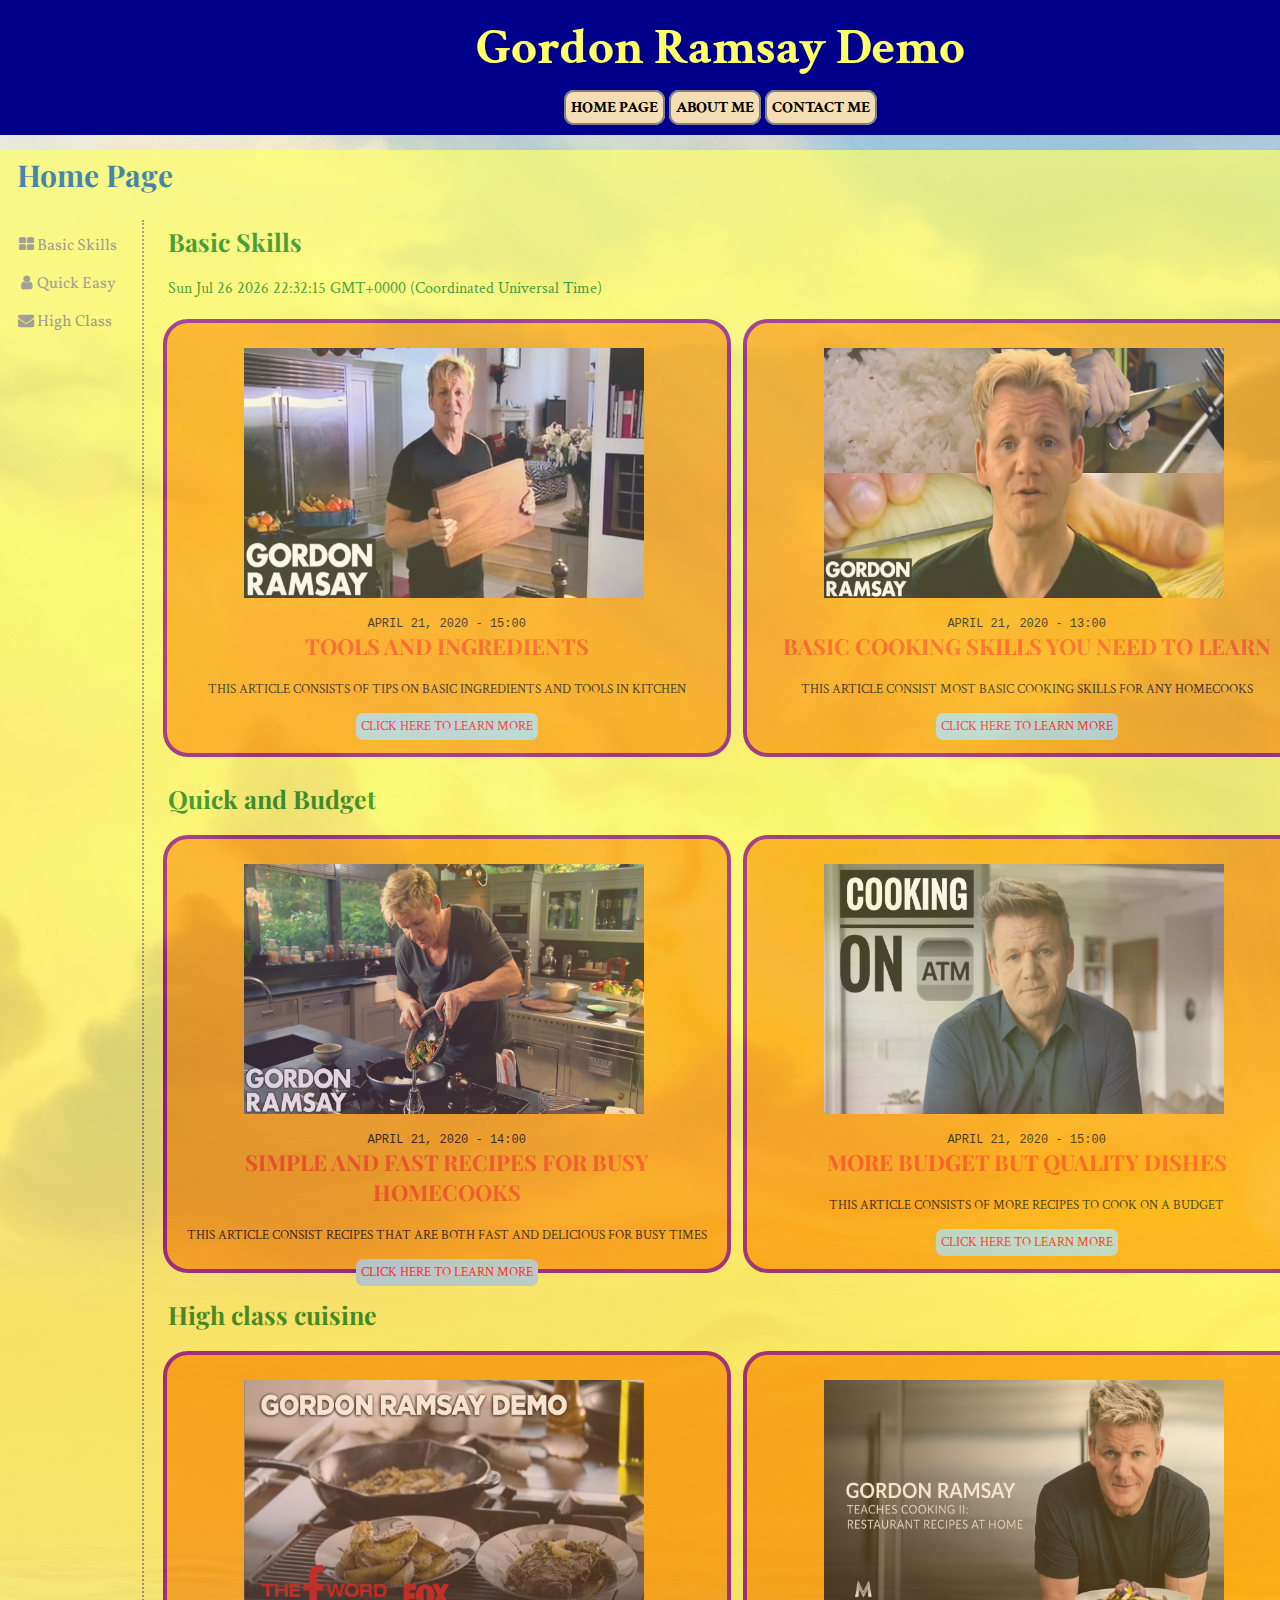
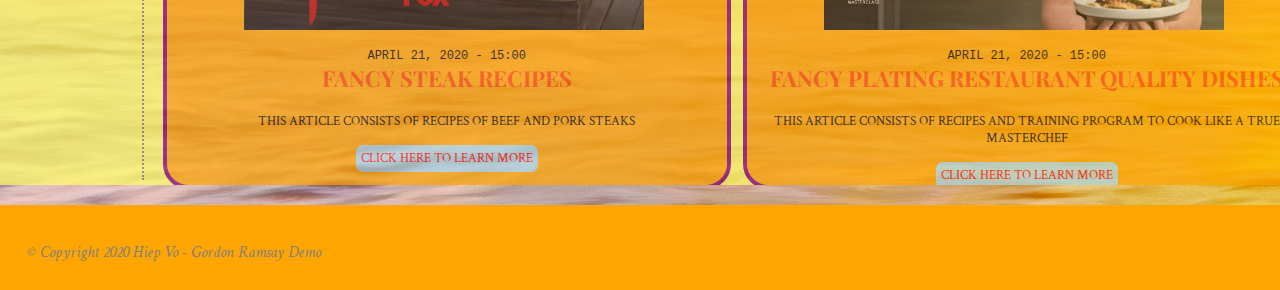
<file: index.htm>
<!DOCTYPE html>
<html>
  <head>
    <meta charset="UTF-8">
    <title>Home File</title>
    <script type="text/javascript"></script>
    <link rel="stylesheet" type="text/css" href="css/style.css">

    <link href="https://fonts.googleapis.com/css2?family=Vollkorn:wght@600&display=swap" rel="stylesheet">
    <link href="https://fonts.googleapis.com/css2?family=Crimson+Text:wght@700&family=Playfair+Display:wght@500&family=Vollkorn:wght@600&display=swap" rel="stylesheet">
    <link rel="stylesheet" href="https://fonts.googleapis.com/css?family=Raleway">
    <link rel="stylesheet" href="https://cdnjs.cloudflare.com/ajax/libs/font-awesome/4.7.0/css/font-awesome.min.css">

    <meta charset="utf-8">
    <meta name="author" content="Hiep Vo">
    <meta name="description" content="Gordon Ramsay Demo">
  </head>
 
  <body>
    <header id="top">
      <h1>Gordon Ramsay Demo</h1>
      <ul class="menu">
        <li><a href="index.htm" target="_self">Home Page</a></li>
        <li><a href="blog/about.htm" target="_self">About Me</a></li>
        <li><a href="blog/contact.htm" target="_self">Contact Me</a></li>
      </ul>
    </header>
    <main class="mainpage">
      <h2>Home Page</h2>

      <div class="column navigation">
        <div class="w3-bar-block">
          <a href="#basic" onclick="w3_close()" class="w3-bar-item w3-button w3-padding w3-text-teal"><i class="fa fa-th-large fa-fw w3-margin-right"></i>Basic Skills</a> 
          <a href="#quick" onclick="w3_close()" class="w3-bar-item w3-button w3-padding"><i class="fa fa-user fa-fw w3-margin-right"></i>Quick Easy</a> 
          <a href="#high" onclick="w3_close()" class="w3-bar-item w3-button w3-padding"><i class="fa fa-envelope fa-fw w3-margin-right"></i>High Class</a>
        </div>
      </div>

      <div class="column primary">
        <div class="cook">
          <h3 id="basic">Basic Skills</h3>
          <p id="date"></p>
        </div>
        <article class="articles">
          <figure>
            <img src="images/kitchenkit.jpg" width="600" height="315" title="These are highend cuisine tutorial" alt="This is an img about highend cuisine">
            <time datetime="2020-04-21 15:00">April 21, 2020 - 15:00</time>
            <figcaption><h3>Tools and Ingredients</h3></figcaption>
            <p>This article consists of tips on basic ingredients and tools in kitchen</p>
            <p><a href="blog/tools.htm" class="readmore">Click here to learn more</a></p>
          </figure>
        </article>

        <article class="articles">
          <figure>
            <img src="images/basic-cooking-skills.jpg" width="600" height="315" title="This is basic cooking skills" alt="This is an img about basic cooking skills">
            <time datetime="2020-04-21 13:00">April 21, 2020 - 13:00</time>
            <figcaption><h3>Basic Cooking Skills you need to learn</h3></figcaption>
            <p>This article consist most basic cooking skills for any homecooks</p>
            <p><a href="blog/basic-skills.htm" class="readmore">Click here to learn more</a></p>
          </figure>
        </article>
        
        <div class="cook">
          <h3 id="quick">Quick and Budget</h3>
        </div>

        <article class="articles">
          <figure>
            <img src="images/simple-fast.jpg" width="600" height="315" title="These are simple and fast recipes" alt="This is an img about simple and fast recipes">
            <time datetime="2020-04-21 14:00">April 21, 2020 - 14:00</time>
            <figcaption><h3>Simple and Fast Recipes for busy homecooks</h3></figcaption>
            <p>This article consist recipes that are both fast and delicious for busy times</p>
            <p><a href="blog/budget-fast.htm" class="readmore">Click here to learn more</a></p>
          </figure>
        </article>
        <article class="articles">
          <figure>
            <img src="images/budget.jpg" width="600" height="315" title="These are highend cuisine tutorial" alt="This is an img about highend cuisine">
            <time datetime="2020-04-21 15:00">April 21, 2020 - 15:00</time>
            <figcaption><h3>More budget but quality dishes</h3></figcaption>
            <p>This article consists of more recipes to cook on a budget</p>
            <p><a href="blog/budget.htm" class="readmore">Click here to learn more</a></p>
          </figure>
        </article>
        <div class="cook">
          <h3 id="high">High class cuisine</h3>
        </div>
        <article class="articles">
          <figure>
            <img src="images/steak.jpg" width="600" height="315" title="These are highend cuisine tutorial" alt="This is an img about highend cuisine">
            <time datetime="2020-04-21 15:00">April 21, 2020 - 15:00</time>
            <figcaption><h3>Fancy Steak recipes</h3></figcaption>
            <p>This article consists of recipes of beef and pork steaks</p>
            <p><a href="blog/steak.htm" class="readmore">Click here to learn more</a></p>
          </figure>
        </article>
        <article class="articles">
          <figure>
            <img src="images/highend-masterclass.jpg" width="600" height="315" title="These are highend cuisine tutorial" alt="This is an img about highend cuisine">
            <time datetime="2020-04-21 15:00">April 21, 2020 - 15:00</time>
            <figcaption><h3>Fancy Plating Restaurant quality dishes</h3></figcaption>
            <p>This article consists of recipes and training program to cook like a true masterchef</p>
            <p><a href="blog/highend.htm" class="readmore">Click here to learn more</a></p>
          </figure>
        </article>
        <p><a href="#top" class="button">Back to top</a></p>
      </div>
    </main>
    
    <footer>
      <p>&copy Copyright 2020 Hiep Vo - Gordon Ramsay Demo</p>
    </footer>
    <script src="js/basic.js"></script>
  </body>
</html>
</file>
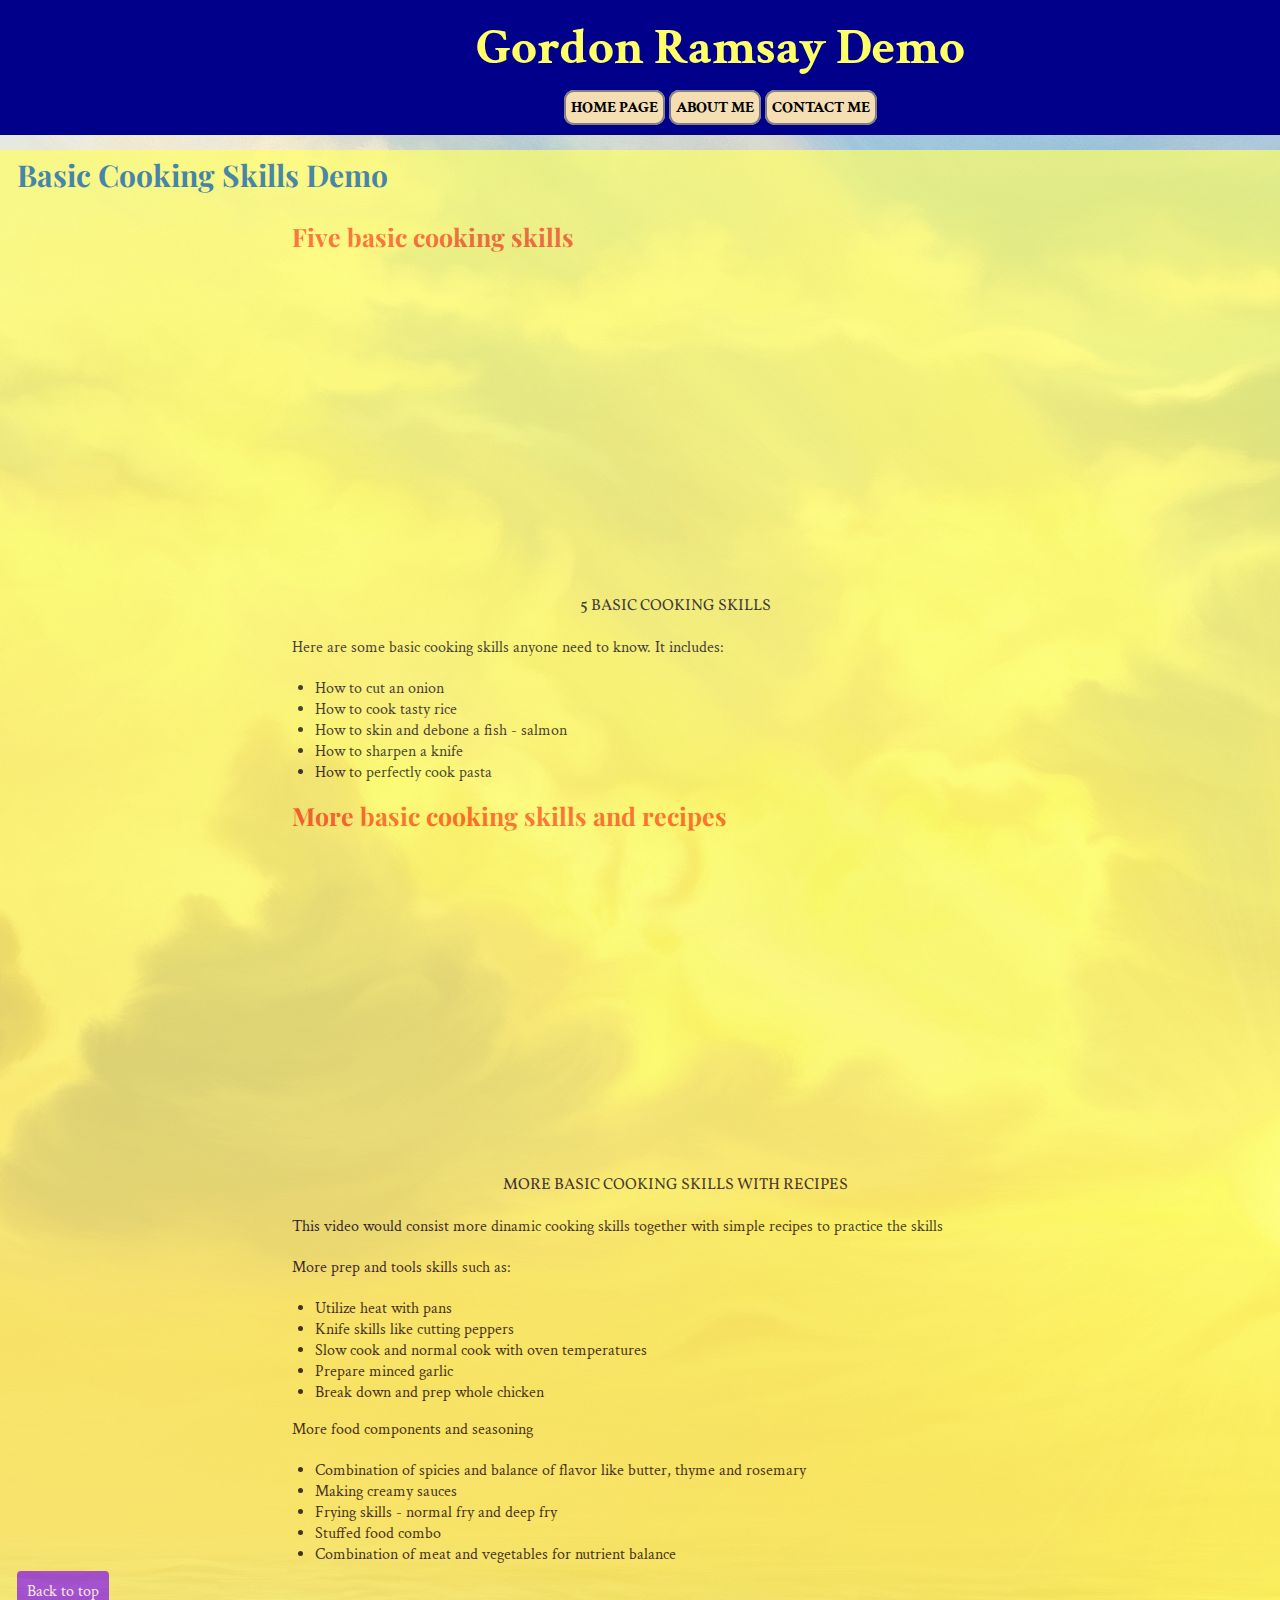
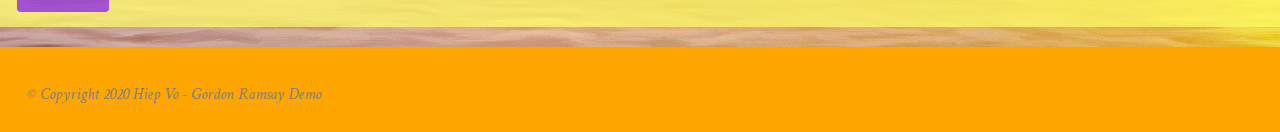
<file: blog/basic-skills.htm>
<!DOCTYPE html>
<html>
  <head>
    <meta charset="UTF-8">
    <title>Basic Skills page</title>
    <script type="text/javascript"></script>
    <link rel="stylesheet" type="text/css" href="../css/style.css">

    <link href="https://fonts.googleapis.com/css2?family=Vollkorn:wght@600&display=swap" rel="stylesheet">
    <link href="https://fonts.googleapis.com/css2?family=Crimson+Text:wght@700&family=Playfair+Display:wght@500&family=Vollkorn:wght@600&display=swap" rel="stylesheet">

    <meta charset="utf-8">
    <meta name="author" content="Hiep Vo">
    <meta name="description" content="Gordon Ramsay Demo">
  </head>

  <body>
    <header>
      <h1 id="top">Gordon Ramsay Demo</h1>
      <ul class="menu">
        <li><a href="../index.htm" target="_self">Home Page</a></li>
        <li><a href="about.htm" target="_self">About Me</a></li>
        <li><a href="contact.htm" target="_self">Contact Me</a></li>
      </ul>
    </header>

    <main>
      <h2>Basic Cooking Skills Demo</h2>
      <div>
        <h3>Five basic cooking skills</h3>
        <figure class="figures">
          <iframe width="560" height="315" src="https://www.youtube.com/embed/ZJy1ajvMU1k" frameborder="0" allow="accelerometer; autoplay; encrypted-media; gyroscope; picture-in-picture" allowfullscreen></iframe>
          <figcaption>5 basic cooking skills</figcaption>
        </figure>
          <p>Here are some basic cooking skills anyone need to know. It includes: </p>
          <ul>
            <li>How to cut an onion</li>
            <li>How to cook tasty rice</li>
            <li>How to skin and debone a fish - salmon</li>
            <li>How to sharpen a knife</li>
            <li>How to perfectly cook pasta</li>
          </ul>
        <h3>More basic cooking skills and recipes</h3>
        <figure class="figures">
          <iframe width="560" height="315" src="https://www.youtube.com/embed/FTociictyyE" frameborder="0" allow="accelerometer; autoplay; encrypted-media; gyroscope; picture-in-picture" allowfullscreen></iframe>
          <figcaption>More basic cooking skills with recipes</figcaption>
        </figure>
          <p>This video would consist more dinamic cooking skills together with simple recipes to practice the skills</p>
          <p>More prep and tools skills such as:</p>
          <ul>
            <li>Utilize heat with pans</li>
            <li>Knife skills like cutting peppers </li>
            <li>Slow cook and normal cook with oven temperatures</li>
            <li>Prepare minced garlic</li>
            <li>Break down and prep whole chicken</li>
          </ul>
          <p>More food components and seasoning</p>
          <ul>
            <li>Combination of spicies and balance of flavor like butter, thyme and rosemary</li>
            <li>Making creamy sauces</li>
            <li>Frying skills - normal fry and deep fry</li>
            <li>Stuffed food combo</li>
            <li>Combination of meat and vegetables for nutrient balance</li>
          </ul>
  
        </div>
        <p><a href="#top" class="button">Back to top</a></p>
      
    </main>
    
    <footer>
      <p>&copy Copyright 2020 Hiep Vo - Gordon Ramsay Demo</p>
    </footer>
  </body>
</html>
</file>
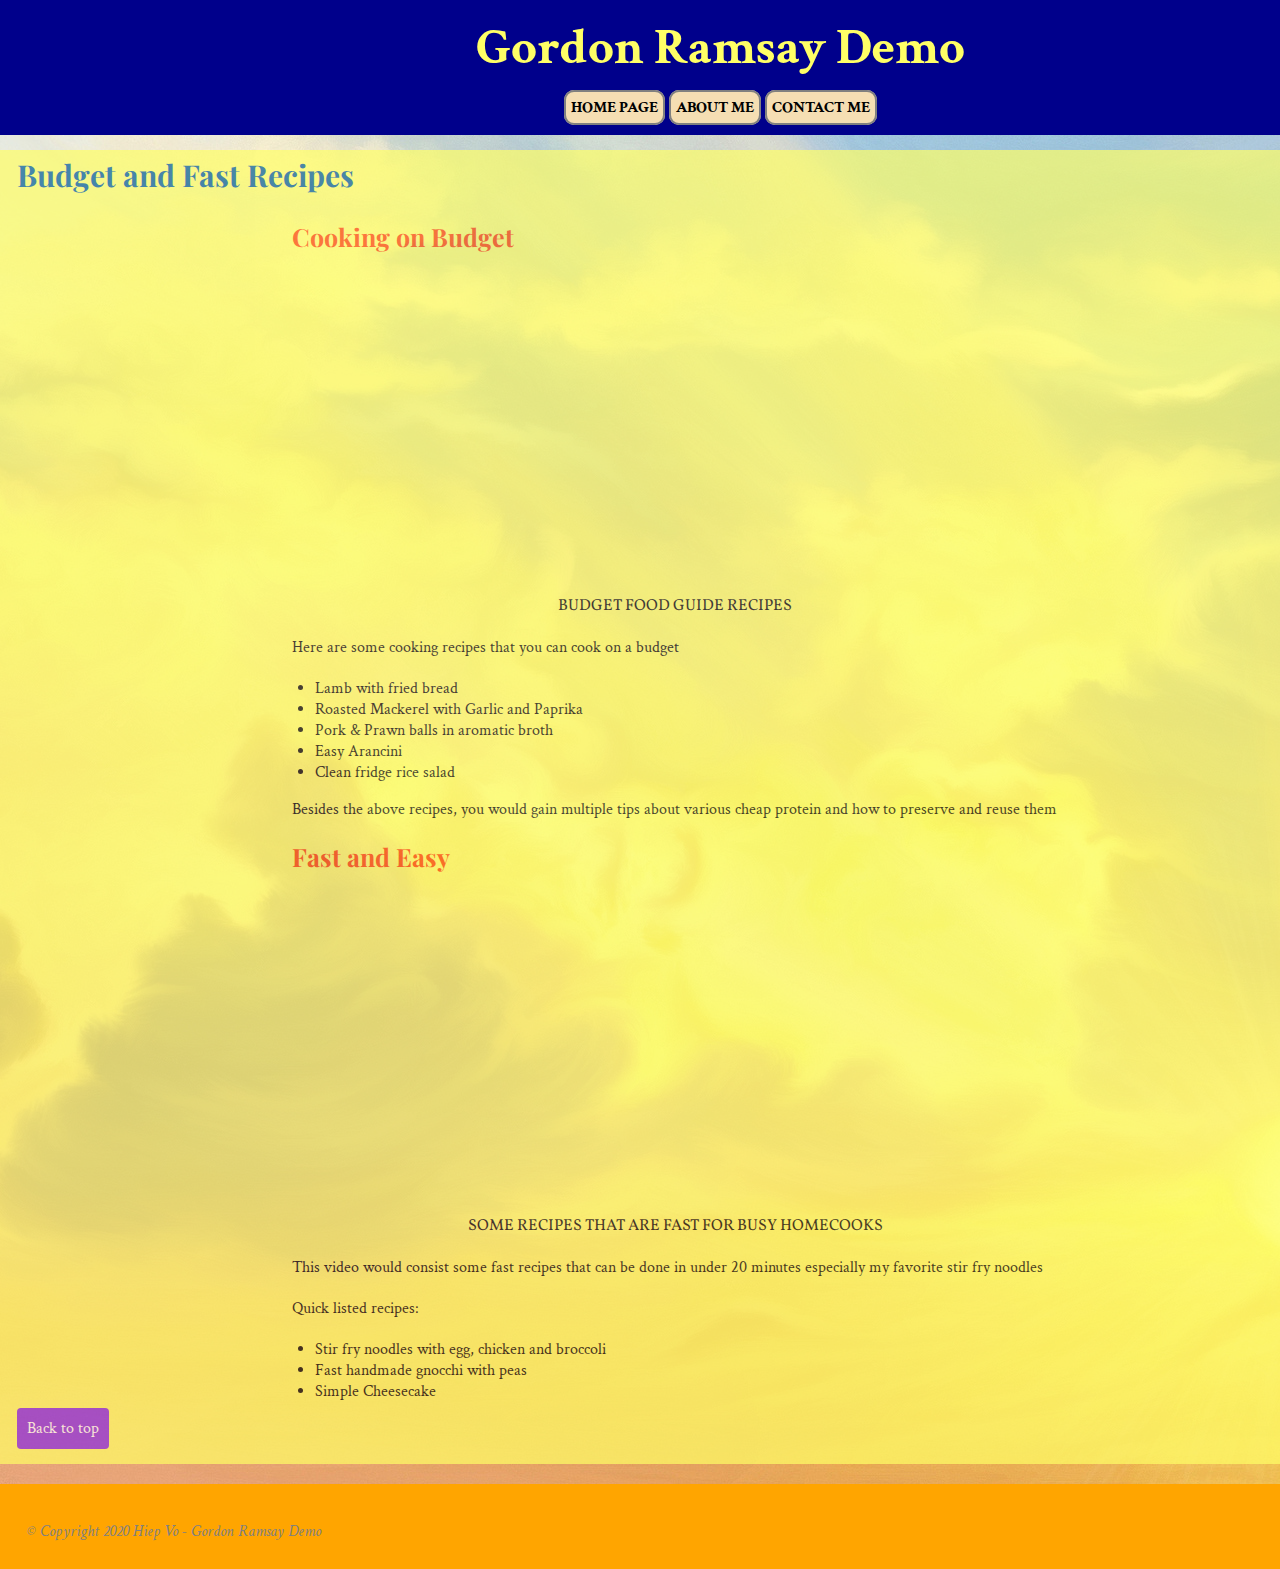
<file: blog/budget-fast.htm>
<!DOCTYPE html>
<html>
  <head>
    <meta charset="UTF-8">
    <title>Budget and Fast page</title>
    <script type="text/javascript"></script>
    <link rel="stylesheet" type="text/css" href="../css/style.css">

    <link href="https://fonts.googleapis.com/css2?family=Vollkorn:wght@600&display=swap" rel="stylesheet">
    <link href="https://fonts.googleapis.com/css2?family=Crimson+Text:wght@700&family=Playfair+Display:wght@500&family=Vollkorn:wght@600&display=swap" rel="stylesheet">

    <meta charset="utf-8">
    <meta name="author" content="Hiep Vo">
    <meta name="description" content="Gordon Ramsay Demo">
  </head>

  <body>
    <header>
      <h1>Gordon Ramsay Demo</h1>
      <ul class="menu">
        <li><a href="../index.htm" target="_self">Home Page</a></li>
        <li><a href="about.htm" target="_self">About Me</a></li>
        <li><a href="contact.htm" target="_self">Contact Me</a></li>
      </ul>
    </header>

    <main>
      <h2>Budget and Fast Recipes</h2>
      <div>
        <h3>Cooking on Budget</h3>
        <figure class="figures">
          <iframe width="560" height="315" src="https://www.youtube.com/embed/4B_f8VBy9KM" frameborder="0" allow="accelerometer; autoplay; encrypted-media; gyroscope; picture-in-picture" allowfullscreen></iframe>
          <figcaption>Budget food guide recipes</figcaption>
        </figure>
          <p>Here are some cooking recipes that you can cook on a budget</p>
          <ul>
            <li>Lamb with fried bread</li>
            <li>Roasted Mackerel with Garlic and Paprika</li>
            <li>Pork & Prawn balls in aromatic broth</li>
            <li>Easy Arancini</li>
            <li>Clean fridge rice salad</li>
          </ul>
          <p>Besides the above recipes, you would gain multiple tips about various cheap protein and how to preserve and reuse them</p>
        <h3>Fast and Easy</h3>
        <figure class="figures">
          <iframe width="560" height="315" src="https://www.youtube.com/embed/mhDJNfV7hjk" frameborder="0" allow="accelerometer; autoplay; encrypted-media; gyroscope; picture-in-picture" allowfullscreen></iframe>
          <figcaption>Some recipes that are fast for busy homecooks</figcaption>
        </figure>
          <p>This video would consist some fast recipes that can be done in under 20 minutes especially my favorite stir fry noodles</p>
          <p>Quick listed recipes:</p>
          <ul>
            <li>Stir fry noodles with egg, chicken and broccoli</li>
            <li>Fast handmade gnocchi with peas</li>
            <li>Simple Cheesecake</li>
          </ul>
  
        </div>
        <p><a href="#top" class="button">Back to top</a></p>
    </main>

    <footer>
      <p>&copy Copyright 2020 Hiep Vo - Gordon Ramsay Demo</p>
    </footer>
  </body>
</html>
</file>
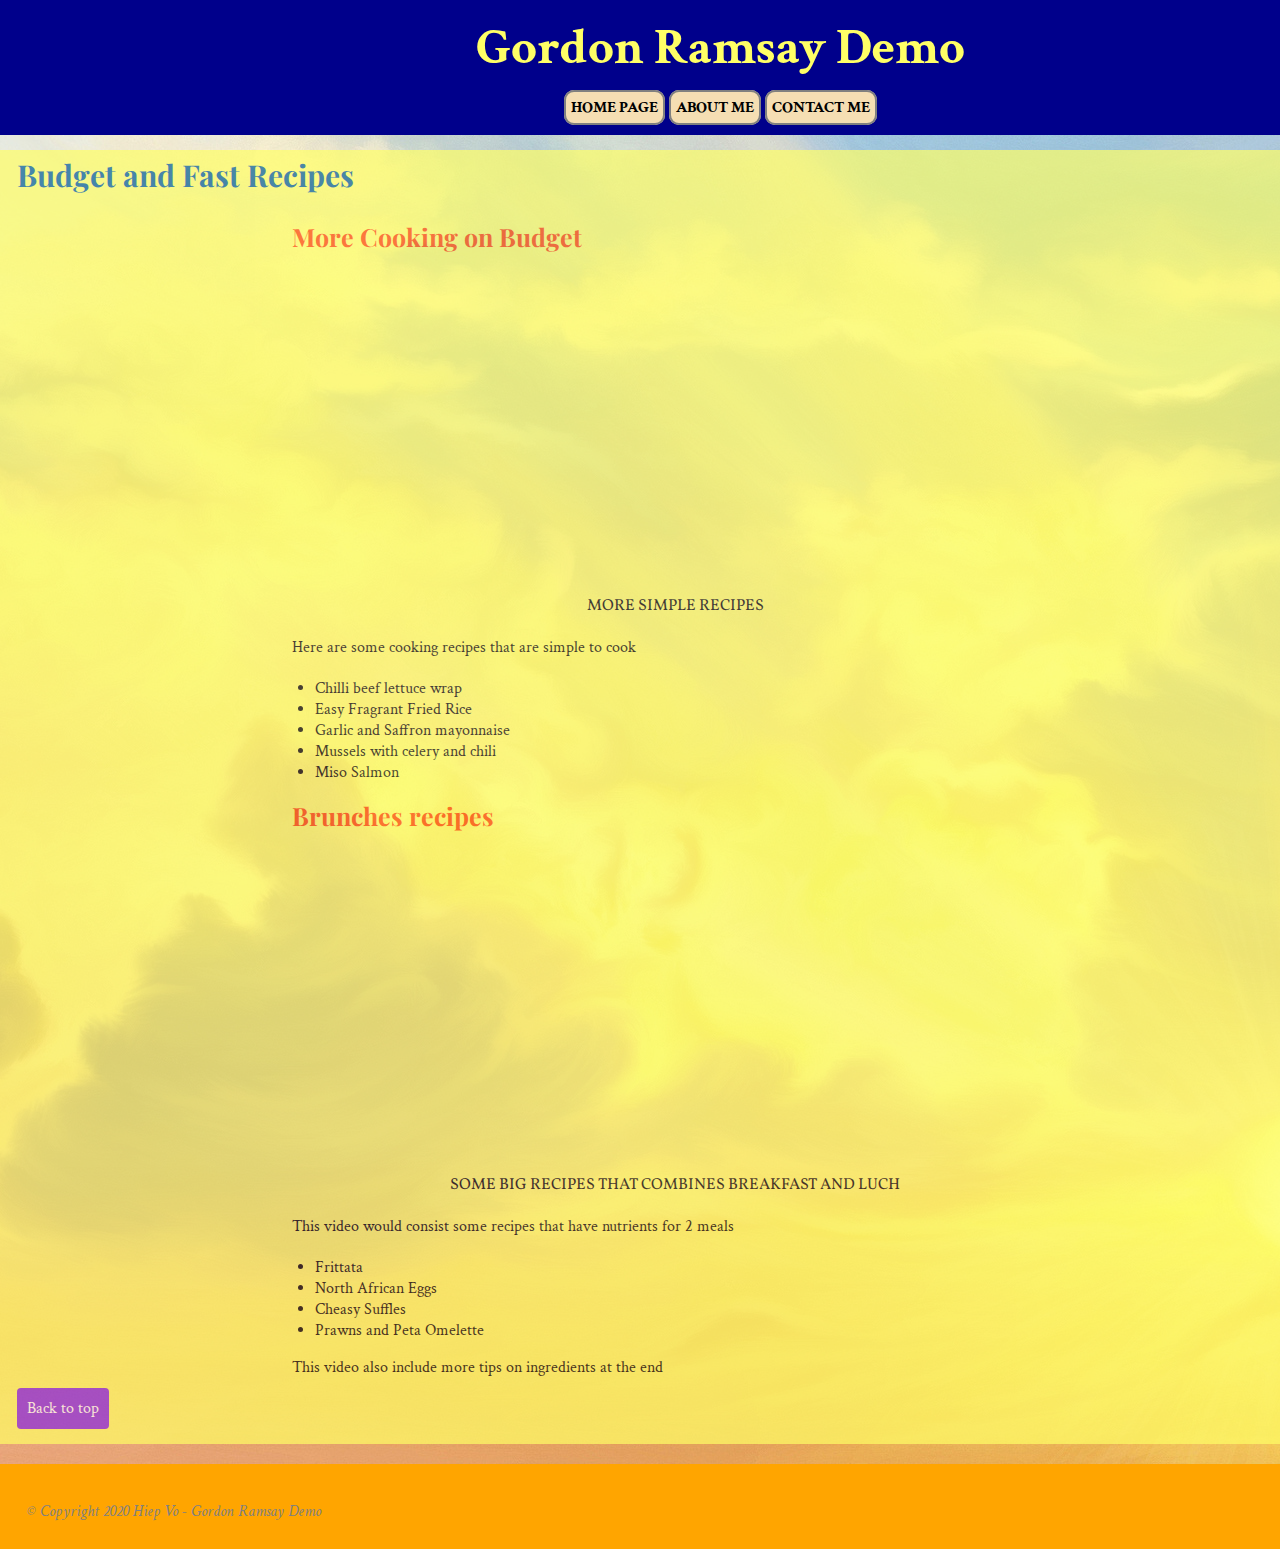
<file: blog/budget.htm>
<!DOCTYPE html>
<html>
  <head>
    <meta charset="UTF-8">
    <title>Budget and Fast page</title>
    <script type="text/javascript"></script>
    <link rel="stylesheet" type="text/css" href="../css/style.css">

    <link href="https://fonts.googleapis.com/css2?family=Vollkorn:wght@600&display=swap" rel="stylesheet">
    <link href="https://fonts.googleapis.com/css2?family=Crimson+Text:wght@700&family=Playfair+Display:wght@500&family=Vollkorn:wght@600&display=swap" rel="stylesheet">

    <meta charset="utf-8">
    <meta name="author" content="Hiep Vo">
    <meta name="description" content="Gordon Ramsay Demo">
  </head>

  <body>
    <header>
      <h1>Gordon Ramsay Demo</h1>
      <ul class="menu">
        <li><a href="../index.htm" target="_self">Home Page</a></li>
        <li><a href="about.htm" target="_self">About Me</a></li>
        <li><a href="contact.htm" target="_self">Contact Me</a></li>
      </ul>
    </header>

    <main>
      <h2>Budget and Fast Recipes</h2>
      <div>
        <h3>More Cooking on Budget</h3>
        <figure class="figures">
          <iframe width="560" height="315" src="https://www.youtube.com/embed/EVpBQPw6xTk" frameborder="0" allow="accelerometer; autoplay; encrypted-media; gyroscope; picture-in-picture" allowfullscreen></iframe>
          <figcaption>More simple recipes</figcaption>
        </figure>
          <p>Here are some cooking recipes that are simple to cook</p>
          <ul>
            <li>Chilli beef lettuce wrap</li>
            <li>Easy Fragrant Fried Rice</li>
            <li>Garlic and Saffron mayonnaise</li>
            <li>Mussels with celery and chili</li>
            <li>Miso Salmon</li>
          </ul>

        <h3>Brunches recipes</h3>
        <figure class="figures">
          <iframe width="560" height="315" src="https://www.youtube.com/embed/QeelWOpRvyU" frameborder="0" allow="accelerometer; autoplay; encrypted-media; gyroscope; picture-in-picture" allowfullscreen></iframe>
          <figcaption>Some big recipes that combines breakfast and luch</figcaption>
        </figure>
          <p>This video would consist some recipes that have nutrients for 2 meals</p>
          <ul>
            <li>Frittata</li>
            <li>North African Eggs</li>
            <li>Cheasy Suffles</li>
            <li>Prawns and Peta Omelette</li>
          </ul>
          <p>This video also include more tips on ingredients at the end</p>
  
        </div>
        <p><a href="#top" class="button">Back to top</a></p>
    </main>

    <footer>
      <p>&copy Copyright 2020 Hiep Vo - Gordon Ramsay Demo</p>
    </footer>
  </body>
</html>
</file>
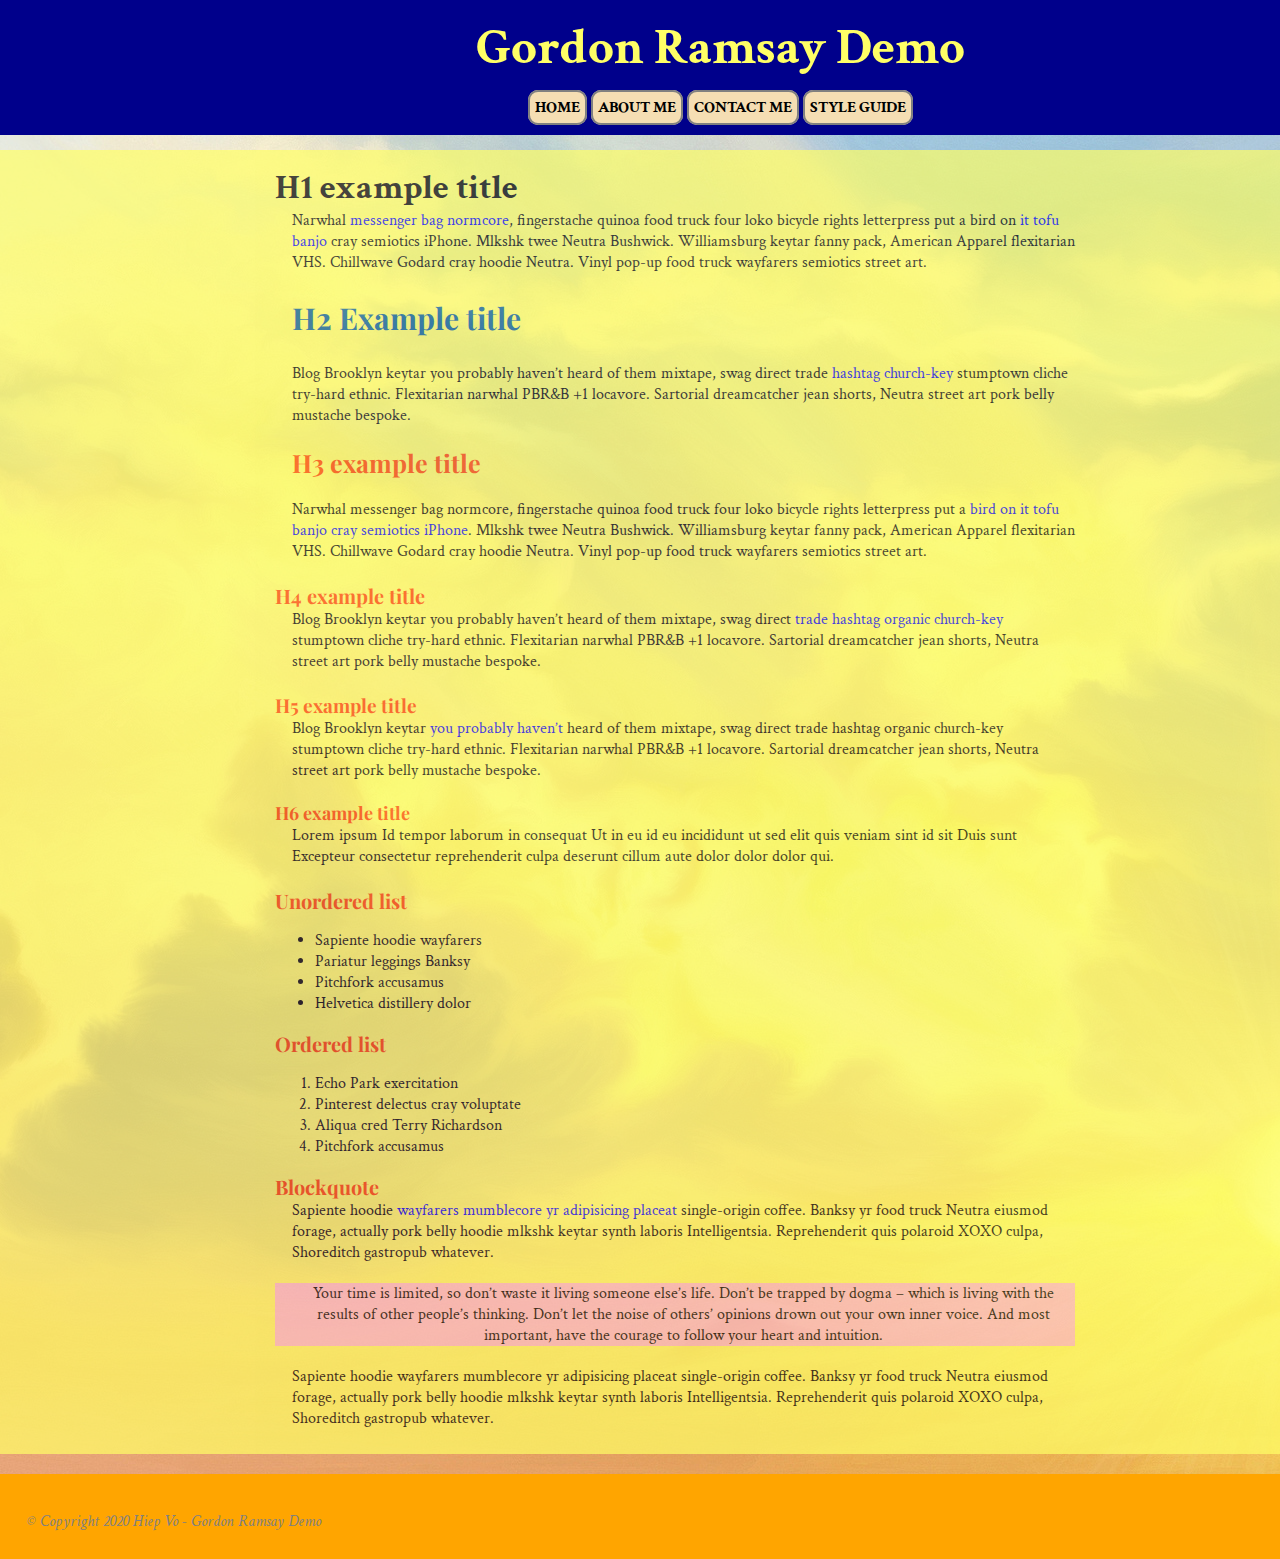
<file: blog/style-guide.htm>
<!DOCTYPE html>
<html>
  <head>
		<meta charset="UTF-8">
    <title>Budget and Fast page</title>
    <script type="text/javascript"></script>
    <link rel="stylesheet" type="text/css" href="../css/style.css">

    <link href="https://fonts.googleapis.com/css2?family=Vollkorn:wght@600&display=swap" rel="stylesheet">
    <link href="https://fonts.googleapis.com/css2?family=Crimson+Text:wght@700&family=Playfair+Display:wght@500&family=Vollkorn:wght@600&display=swap" rel="stylesheet">

    <meta charset="utf-8">
    <meta name="author" content="Hiep Vo">
    <meta name="description" content="Gordon Ramsay Demo">
  </head>

<body>
	<header>
		<h1 id="top">Gordon Ramsay Demo</h1>
		<ul class="menu">
			<li><a href="../index.htm" target="blank">Home</a></li>
			<li><a href="about.htm">About me</a></li>
      <li><a href="contact.htm">Contact me</a></li>
      <li><a href="style-guide.htm">Style Guide</a></li>
		</ul>
	</header>


	<main>
		<div id="style-guide">
			<h1>H1 example title</h1>
				<p>Narwhal <a href="#">messenger bag normcore</a>, fingerstache quinoa food truck four loko bicycle rights letterpress put a bird on <a href="#">it tofu banjo</a> cray semiotics iPhone. Mlkshk twee Neutra Bushwick. Williamsburg keytar fanny pack, American Apparel flexitarian VHS. Chillwave Godard cray hoodie Neutra. Vinyl pop-up food truck wayfarers semiotics street art.</p>
	
			<h2>H2 Example title</h2>
				<p>Blog Brooklyn keytar you probably haven’t heard of them mixtape, swag direct trade <a href="#">hashtag church-key</a> stumptown cliche try-hard ethnic. Flexitarian narwhal PBR&amp;B +1 locavore. Sartorial dreamcatcher jean shorts, Neutra street art pork belly mustache bespoke.</p>
			
			<h3>H3 example title</h3>
				<p>Narwhal messenger bag normcore, fingerstache quinoa food truck four loko bicycle rights letterpress put a <a href="#">bird on it tofu banjo cray semiotics iPhone</a>. Mlkshk twee Neutra Bushwick. Williamsburg keytar fanny pack, American Apparel flexitarian VHS. Chillwave Godard cray hoodie Neutra. Vinyl pop-up food truck wayfarers semiotics street art.</p>
			
			<h4>H4 example title</h4>
	
				<p>Blog Brooklyn keytar you probably haven’t heard of them mixtape, swag direct <a href="#">trade hashtag organic church-key</a> stumptown cliche try-hard ethnic. Flexitarian narwhal PBR&amp;B +1 locavore. Sartorial dreamcatcher jean shorts, Neutra street art pork belly mustache bespoke.</p>
	
			<h5>H5 example title</h5>
				<p>Blog Brooklyn keytar <a href="#">you probably haven’t</a> heard of them mixtape, swag direct trade hashtag organic church-key stumptown cliche try-hard ethnic. Flexitarian narwhal PBR&amp;B +1 locavore. Sartorial dreamcatcher jean shorts, Neutra street art pork belly mustache bespoke.</p>
	
			<h6>H6 example title</h6>
				<p>Lorem ipsum Id tempor laborum in consequat Ut in eu id eu incididunt ut sed elit quis veniam sint id sit Duis sunt Excepteur consectetur reprehenderit culpa deserunt cillum aute dolor dolor dolor qui.</p>
	
			<h4>Unordered list</h4>
				<ul>
					<li>Sapiente hoodie wayfarers</li>
					<li>Pariatur leggings Banksy</li>
					<li>Pitchfork accusamus</li>
					<li>Helvetica distillery dolor</li>
				</ul>
	
			<h4>Ordered list</h4>
				<ol>
					<li>Echo Park exercitation</li>
					<li>Pinterest delectus cray voluptate</li>
					<li>Aliqua cred Terry Richardson</li>
					<li>Pitchfork accusamus</li>
				</ol>
	
			<h4>Blockquote</h4>
				<p>Sapiente hoodie <a href="#">wayfarers mumblecore yr adipisicing placeat</a> single-origin coffee. Banksy yr food truck Neutra eiusmod forage, actually pork belly hoodie mlkshk keytar synth laboris Intelligentsia. Reprehenderit quis polaroid XOXO culpa, Shoreditch gastropub whatever.</p>
	
				<blockquote><p>Your time is limited, so don’t waste it living someone else’s life. Don’t be trapped by dogma – which is living with the results of other people’s thinking. Don’t let the noise of others’ opinions drown out your own inner voice. And most important, have the courage to follow your heart and intuition.</p></blockquote>
	
				<p>Sapiente hoodie wayfarers mumblecore yr adipisicing placeat single-origin coffee. Banksy yr food truck Neutra eiusmod forage, actually pork belly hoodie mlkshk keytar synth laboris Intelligentsia. Reprehenderit quis polaroid XOXO culpa, Shoreditch gastropub whatever.</p>
		</div>
	</main>
	

  <footer>
    <p>&copy Copyright 2020 Hiep Vo - Gordon Ramsay Demo</p>
  </footer>
</body>
</html>
</file>
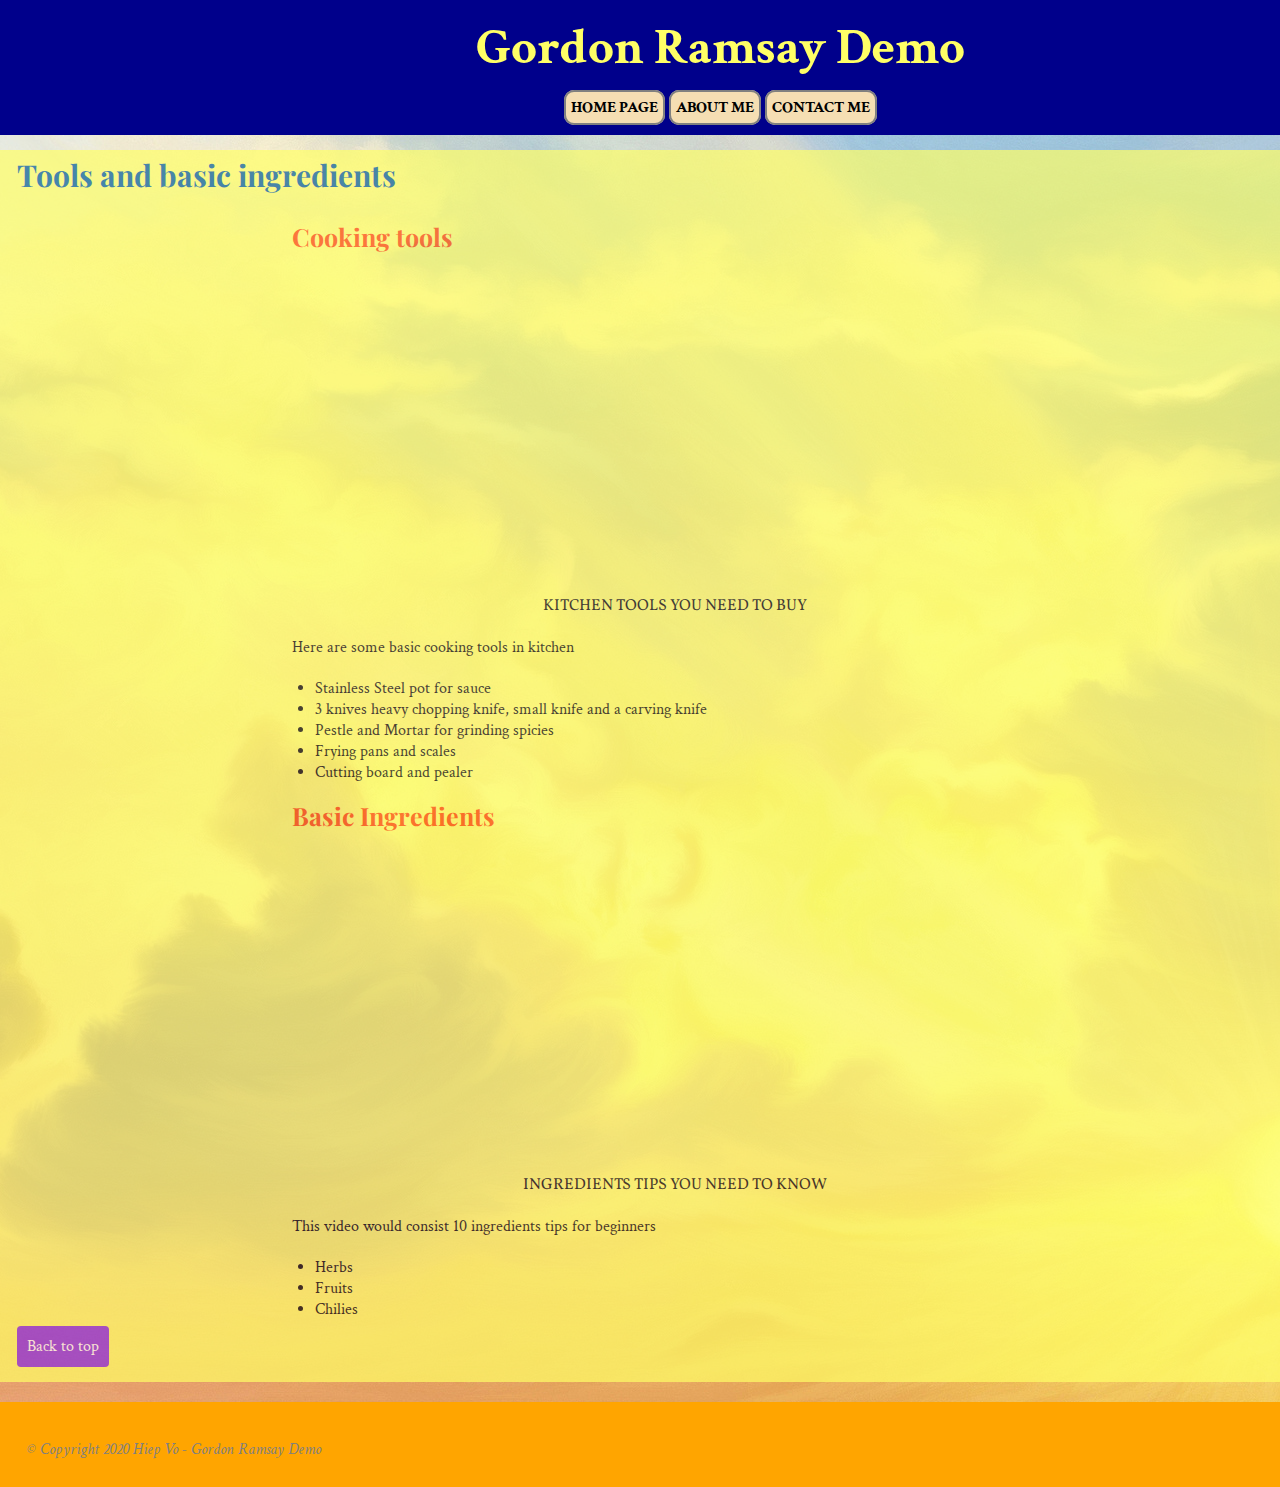
<file: blog/tools.htm>
<!DOCTYPE html>
<html>
  <head>
    <meta charset="UTF-8">
    <title>Budget and Fast page</title>
    <script type="text/javascript"></script>
    <link rel="stylesheet" type="text/css" href="../css/style.css">

    <link href="https://fonts.googleapis.com/css2?family=Vollkorn:wght@600&display=swap" rel="stylesheet">
    <link href="https://fonts.googleapis.com/css2?family=Crimson+Text:wght@700&family=Playfair+Display:wght@500&family=Vollkorn:wght@600&display=swap" rel="stylesheet">

    <meta charset="utf-8">
    <meta name="author" content="Hiep Vo">
    <meta name="description" content="Gordon Ramsay Demo">
  </head>

  <body>
    <header>
      <h1>Gordon Ramsay Demo</h1>
      <ul class="menu">
        <li><a href="../index.htm" target="_self">Home Page</a></li>
        <li><a href="about.htm" target="_self">About Me</a></li>
        <li><a href="contact.htm" target="_self">Contact Me</a></li>
      </ul>
    </header>

    <main>
      <h2>Tools and basic ingredients</h2>
      <div>
        <h3>Cooking tools</h3>
        <figure class="figures">
          <iframe width="560" height="315" src="https://www.youtube.com/embed/-av6cz9upO0" frameborder="0" allow="accelerometer; autoplay; encrypted-media; gyroscope; picture-in-picture" allowfullscreen></iframe>
          <figcaption>Kitchen tools you need to buy</figcaption>
        </figure>
          <p>Here are some basic cooking tools in kitchen</p>
          <ul>
            <li>Stainless Steel pot for sauce</li>
            <li>3 knives heavy chopping knife, small knife and a carving knife</li>
            <li>Pestle and Mortar for grinding spicies</li>
            <li>Frying pans and scales</li>
            <li>Cutting board and pealer</li>
          </ul>

        <h3>Basic Ingredients</h3>
        <figure class="figures">
          <iframe width="560" height="315" src="https://www.youtube.com/embed/wHRXUeVsAQQ" frameborder="0" allow="accelerometer; autoplay; encrypted-media; gyroscope; picture-in-picture" allowfullscreen></iframe>
          <figcaption>Ingredients tips you need to know</figcaption>
        </figure>
          <p>This video would consist 10 ingredients tips for beginners</p>
          <ul>
            <li>Herbs</li>
            <li>Fruits</li>
            <li>Chilies</li>
          </ul>
  
        </div>
        <p><a href="#top" class="button">Back to top</a></p>
    </main>

    <footer>
      <p>&copy Copyright 2020 Hiep Vo - Gordon Ramsay Demo</p>
    </footer>
  </body>
</html>
</file>
<file: css/style.css>
html, body, span, applet, object, iframe,
h1, h2, h3, h4, h5, h6, p, blockquote, pre,
a, abbr, acronym, address, big, cite, code,
del, dfn, em, img, ins, kbd, q, s, samp,
small, strike, strong, sub, sup, tt, var,
b, u, i, center,
dl, dt, dd, form, label, legend,
table, caption, tbody, tfoot, thead, tr, th, td,
article, aside, canvas, details, embed, 
figure, figcaption, footer, header, hgroup, 
menu, nav, output, ruby, section, summary,
time, mark, audio, video {
	margin: 0px;
	padding: 0px;
	border: 0;
	font-size: 100%;
	font: inherit;
	vertical-align: baseline;
}

html {
  font-family: 'Vollkorn', serif; 
  height:100%;
  background-image: url("../images/sky.jpg");
  margin:0 auto;
}

body {
  color: black;
}

header {
  background: darkblue;
  width: 1440px;
  margin: 0 auto;
  height: 135px;
}

main {
  width: 1350px;
  opacity:0.7;
  background: #ffff66;
  margin:0 auto;
  padding-bottom: 5px;
  margin-top: 15px;
  overflow:auto;
}

input{
  margin-top: 5px;
}

img{
  margin-top: 20px;
}

p{
  margin: 0 auto;
  margin-bottom: 20px;
  font-family: 'Crimson Text', serif;
  padding-left: 17px;
}

span {
  display: block;
}

.column.navigation{
  display: block; 
  width: 10.5%;
  float: left;
  height: 1560px;
  border-right: 2px dotted grey ;
}

.column.primary{
  display: block;
  float:left;
  width: 88.45%;
  height: 1410px;
  padding: 5px;
  padding-left: 7px;
}

footer {
  display: block;
  background: orange;
  width: 1440px;
  margin:0 auto;
  height: 65px;
  margin-top: 20px;
  padding: 20px 0px 0px 5px;
}

footer p{
  margin-top: 17px;
  margin-left: 5px;
  color: gray;
  text-decoration: aqua;
  font-style: italic;
}

blockquote, q {
  quotes: none;
  border: pink;
  background-color: pink;
  text-align: center;
  width: 800px;
  margin: 0 auto;
}

blockquote:before, blockquote:after,
q:before, q:after {
	content: '';
	content: none;
}

table {
	border-collapse: collapse;
	border-spacing: 0;
}

ul, ol, li{
  font-family: 'Crimson Text', serif;
	border: 0;
  font-size: 100%;
  vertical-align: baseline;
}

.menu{
  margin-left:0px;
  padding-left:0px;
}

div{
  width: 800px;
  margin: 0 auto;
}

header h1 {
  color: #ffff66;
  font-size: 38pt;
  font-weight: bold;
  text-align: center;
}

main h2 {
  padding: 5px;
  padding-left: 17px;;
}

figure{
  margin-bottom: 20px;
}

.articles{
  width: 550px;
  height: 420px;
  padding: 5px;
  border: 4px solid purple;
  margin-bottom: 25px!important;
  margin: 0 auto;
  float: left;
  border-radius: 25px;
  font-size: small;
  background: orange;
  color: black;
  font-family: monospace;
  text-align: center;
  margin-left: 1%;
}

.articles img{
  padding-right:15px;
  padding-bottom:15px;
  width: 400px;
  height: 250px;
  padding-left: 10px;
}

.articles time{
  display: block;
}

.articles h1{
  color: red;
  font-size: 15pt;
  text-decoration: underline;
  text-transform: uppercase;
}

div figure{
  text-align: center;
  text-transform: uppercase;
}

.cook{
  color: green;
  width: 100%;
}

.cook h3{
  color: green;
  width: 100%;
}

a{
  text-decoration: none;
}

a.readmore:active, a.readmore:visited, a.readmore:link{
  color:red;
  text-decoration: none;
  text-transform: uppercase;
  background: lightblue;
  padding: 5px;
  border-radius: 7px;
}

a.readmore:hover {
  background:blue;
  text-decoration: none;
}
 
a.button {
  background-color: blueviolet;
  color: white;
  cursor: pointer;
  padding: 10px;
  border-radius: 4px;
}

a.button:active, a.button:visited, a.button:link{
  text-decoration: none;
}

a.button:hover {
  background:blue;
}

.w3-bar-block .w3-bar-item{
	width:100%;
	display:block;
	padding:8px 16px;
	text-align:left;
	border:none;
	white-space:normal;
	float:none;
  outline:0;
  text-decoration: none;
  color: gray;
}

.w3-bar-block{
  padding-top: 7px;
}

.w3-bar-block .w3-dropdown-hover .w3-button,.w3-bar-block .w3-dropdown-click .w3-button{
	width:100%;
	text-align:left;
	padding:8px 16px
}

#contact {
  width: 800px;
  margin:0 auto;
  margin-bottom: 25px;
}

#contact form fieldset{
  background-color: wheat
}

#contact p{
  margin-bottom:0px;
  margin-top: 10px;
}

#contact-submit {
	box-shadow: 0px 0px 0px 2px #9fb4f2;
	background:linear-gradient(to bottom, #839ac4 5%, #476e9e 100%);
	background-color:#7892c2;
	border-radius:10px;
	border:1px solid #4e6096;
	display:inline-block;
	cursor:pointer;
	color:#ffffff;
	padding:12px;
	text-shadow:0px 1px 0px #283966;
}
#contact-submit:hover {
	background:linear-gradient(to bottom, #476e9e 5%, #7892c2 100%);
	background-color:#476e9e;
}
#contact-submit:active {
	position:relative;
	top:1px;
}

#about{
  width: 800px;
  margin:0 auto;
  margin-bottom: 70px;
}

#about figure{
  margin:0 auto;
  width: 400px;
  padding: 10px;
  text-align: center;
  border: 4px solid purple;
  border-radius: 20px;
}

#about figure img{
  margin-top: 12px;
}

.menu li{
  display: inline;
  background: wheat;
  padding:5px;
  border:2px solid grey;
  border-radius: 10px;
}

.menu a:active, .menu a:visited, .menu a:link{
  color:black;
  text-decoration:none;
  text-transform: uppercase;
  font-weight: bold;
  font-size: 12pt;
}

.menu a:hover{
  color:orange;
}

ul.menu{
  text-align: center;
}


h1 {
  padding-top: 15px;
	font-size: 35px;
  font-weight: bold;
  font-family: 'Crimson Text', serif;
}

h2 {
  opacity: 1.0;
  font-size: 30px;
  color: #005b96;
  font-weight: bold;
  font-family: 'Playfair Display', serif;
  margin-bottom: 20px;
  padding-left: 20px;
}

h3 {
  font-size: 25px;
  color: orangered;
  font-weight: bold;
  font-family: 'Playfair Display', serif;
  margin-bottom: 20px;
  padding-left: 17px;
}

h4 {
font-size: 20px;
  font-weight: bold;
  color: orangered;
  font-family: 'Playfair Display', serif;
}

h5 {
  font-size: 19px;
  font-weight: bold;
  color: orangered;
  font-family: 'Playfair Display', serif;
}

h6 {
  font-size: 18px;
  font-weight: bold;
  color: orangered;
  font-family: 'Playfair Display', serif;
}

#style-guide{
  width: 800px;
  margin:0 auto;
}
.w3-wide {
  letter-spacing: 10px;
}
.w3-dark-grey{
  color: #fff!important;
  background-color: #616161!important;
  text-align: center;
  float:left;
}
.w3-light-grey, .w3-hover-light-grey:hover, .w3-light-gray, .w3-hover-light-gray:hover {
    background-color: #f1f1f1!important;
    margin-bottom: 15px;
    display: block;
    float: left;
    margin-bottom: 15px;
}

.articles h3{
  font-size: 22px;
  padding-left: 0px;
}
.articles p{
  padding-left: 0px;
}
@media only screen and (max-width: 1024px){
  html{
    background-color: lightblue;
    width:1024px;
  }
  header{
    width:1024px
  }
  main{
    width:1024px
  }
  .cook{
    float:left;
    display:block;
    width: 100%;
  }
  footer{
    width:1024px
  }

  .column.navigation{
    width: 12%;
    margin-left: 0%;
    display: block;
  }
  
  .column.primary{
    width: 85.7%;
    display: block;
  }

  .articles{
    width: 405px;
    height: 405px;
  }

  .articles img{
    width: 370px;
    height: 220px;
  }

  .articles h3{
    font-size: 18px;
  }  
  .w3-bar-block .w3-bar-item{
    width:100%;
    display:block;
    padding:8px 16px;
    text-align:left;
    border:none;
    white-space:normal;
    float:none;
    outline:0;
    text-decoration: none;
    color: gray;
  }
  
  .w3-bar-block{
    padding-top: 7px;
  }
  
  .w3-bar-block .w3-dropdown-hover .w3-button,.w3-bar-block .w3-dropdown-click .w3-button{
    width:100%;
    text-align:left;
    padding:8px 16px
  }
}

@media only screen and (max-width: 500px){
  html{
    background-color: lightyellow;
    width:100%;
  }
  body{
    height: 100%;
  }
  .main.clearfix{
    height: 500px;
  }
  header{
    width:500px;
    height: 130px;
  }
  footer{
    width:100%;
    float: left;
  }
  main{
    width:500px;
  }

  .column.navigation{
    margin-left: 0%;
    display: block;
    width: 450px;
    height:130px;
    border-right: 0px;
    border-bottom: 2px dotted grey;
  }

  .column.primary{
    display: block;
    width: 400px;
    margin:0 auto;
  }

  .figures iframe{
    width: 400px;
  }

  .articles{
    display:block;
    margin:0 auto;
    margin-left: 22px;
  }

  div{
    width: 400px;
    display: block;
  }
  #about{
    width: 380px;
  }
  #contact{
    width: 430px;
  }
  #contact form span{
    width: 430px;
  }
  #contact form span textarea{
    width: 410px;
  }
  .column.navigation ul{
    vertical-align: baseline;
    list-style-type: disc;
  }
  .mainpage h2{
    margin:0 auto;
    margin-bottom: 0px;
    padding-bottom: 0%;
  }

}
</file>
